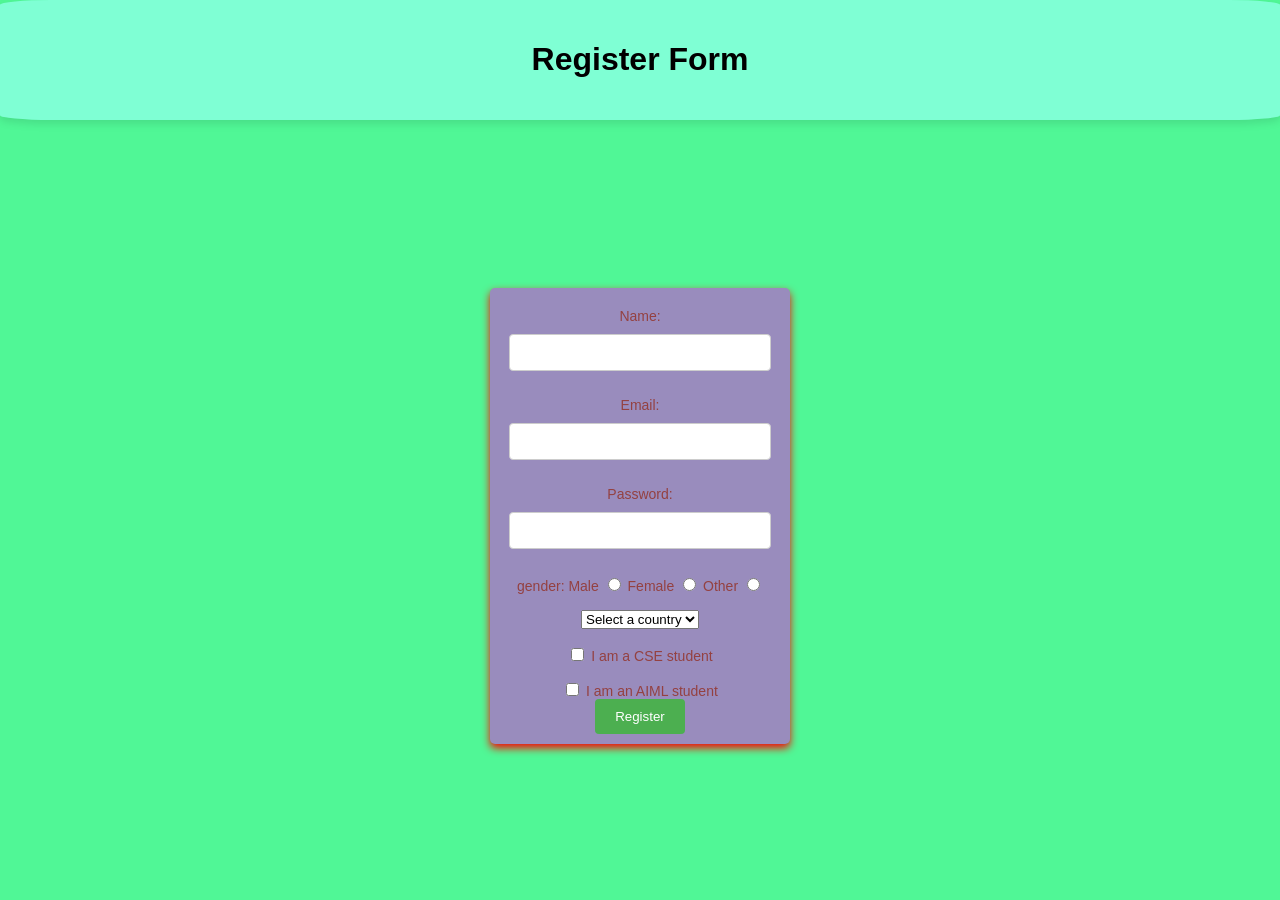
<file: index.html>
<!DOCTYPE html>
<html lang="en">
<head>
    <meta charset="UTF-8">
    <meta name="viewport" content="width=device-width, initial-scale=1.0">
    <title>Document</title>
    <link rel="stylesheet" href="style.css">
</head>
<body>
   <header>
    <h1>Register Form</h1>
   </header>
   <br><br>
   <main>
    <box>
     <form action="submit_form.php" method="post">
        <label for="name">Name:</label>
        <input type="text" id="name" name="name" required><br><br>

        <label for="email">Email:</label>
        <input type="email" id="email" name="email" required><br><br>

        <label for="password">Password:</label>
        <input type="password" id="password" name="password" required><br><br>

        <label for="gender">gender:</label>
        <label for="male">Male</label>  
        <input type="radio" id="male" name="gender" value="male" required>
        <label for="female">Female</label>
        <input type="radio" id="female" name="gender" value="female" required>
        <label for="other">Other</label>
        <input type="radio" id="other" name="gender" value="other" required><br><br>    
       <select id="country" name="country" required>
        <option value="">Select a country</option>
        <option value="usa">USA</option>
        <option value="india">India</option>
        <option value="uk">UK</option>
        <option value="australia">Australia</option>
        <option value="canada">Canada</option>
        <option value="germany">Germany</option>
       </select>
       <br><br>
    <input type="checkbox" id="student" name="student" value="yes" >
    <label for="student">I am a CSE student</label><br><br>
    <input type="checkbox" id="aiml" name="aiml" value="yes" >
    <label for="aiml">I am an AIML student</label><br>
</box

   </form>     

        <input type="submit" value="Register">
    </form>
</file>
<file: style.css>
header{
    background-color: aquamarine;
    padding: 20px 0px 20px 0px;
    margin: auto;
    text-align: center;
    border-radius: 4%;
    box-shadow: 0 4px 8px rgba(0, 0, 0, 0.1);
}
body {
     font-family: Arial, sans-serif;
     background: #50f796;
     margin: 0;
 }
 main{
     display: flex;
     justify-content:center;
     align-items: center;
     height: 80vh;
 }
box{
 font-size: 14px;
    color: #944141;
    background-color: #998cbd;
    border-radius: 5px;
    padding: 20px 0px 10px 0px;
    box-shadow: 0 4px 8px rgba(255, 0, 0, 1);
    width: 300px;
    text-align: center; 
}
input[type="text"], input[type="email"], input[type="password"] {
    width: 80%;
    padding: 10px;
    margin: 10px 0;
    border: 1px solid #ccc;
    border-radius: 4px;
}   
input[type="submit"] {
    background-color: #4CAF50;
    color: white;
    padding: 10px 20px;
    border: none;
    border-radius: 4px;
    cursor: pointer;
}
input[type="submit"]:hover {
    background-color: #45a049;
}
</file>
<file: form.css>
header{
    background-color: aquamarine;
    padding: 20px 0px 20px 0px;
    margin: auto;
    text-align: center;
    border-radius: 4%;
    box-shadow: 0 4px 8px rgba(0, 0, 0, 0.1);
}
body {
     font-family: Arial, sans-serif;
     background: #50f796;
     margin: 0;
 }
 main{
     display: flex;
     justify-content:center;
     align-items: center;
     height: 80vh;
 }
box{
 font-size: 14px;
    color: #944141;
    background-color: #998cbd;
    border-radius: 5px;
    padding: 20px 0px 10px 0px;
    box-shadow: 0 4px 8px rgba(255, 0, 0, 1);
    width: 300px;
    text-align: center; 
}
input[type="text"], input[type="email"], input[type="password"] {
    width: 80%;
    padding: 10px;
    margin: 10px 0;
    border: 1px solid #ccc;
    border-radius: 4px;
}   
input[type="submit"] {
    background-color: #4CAF50;
    color: white;
    padding: 10px 20px;
    border: none;
    border-radius: 4px;
    cursor: pointer;
}
input[type="submit"]:hover {
    background-color: #45a049;
}
</file>
